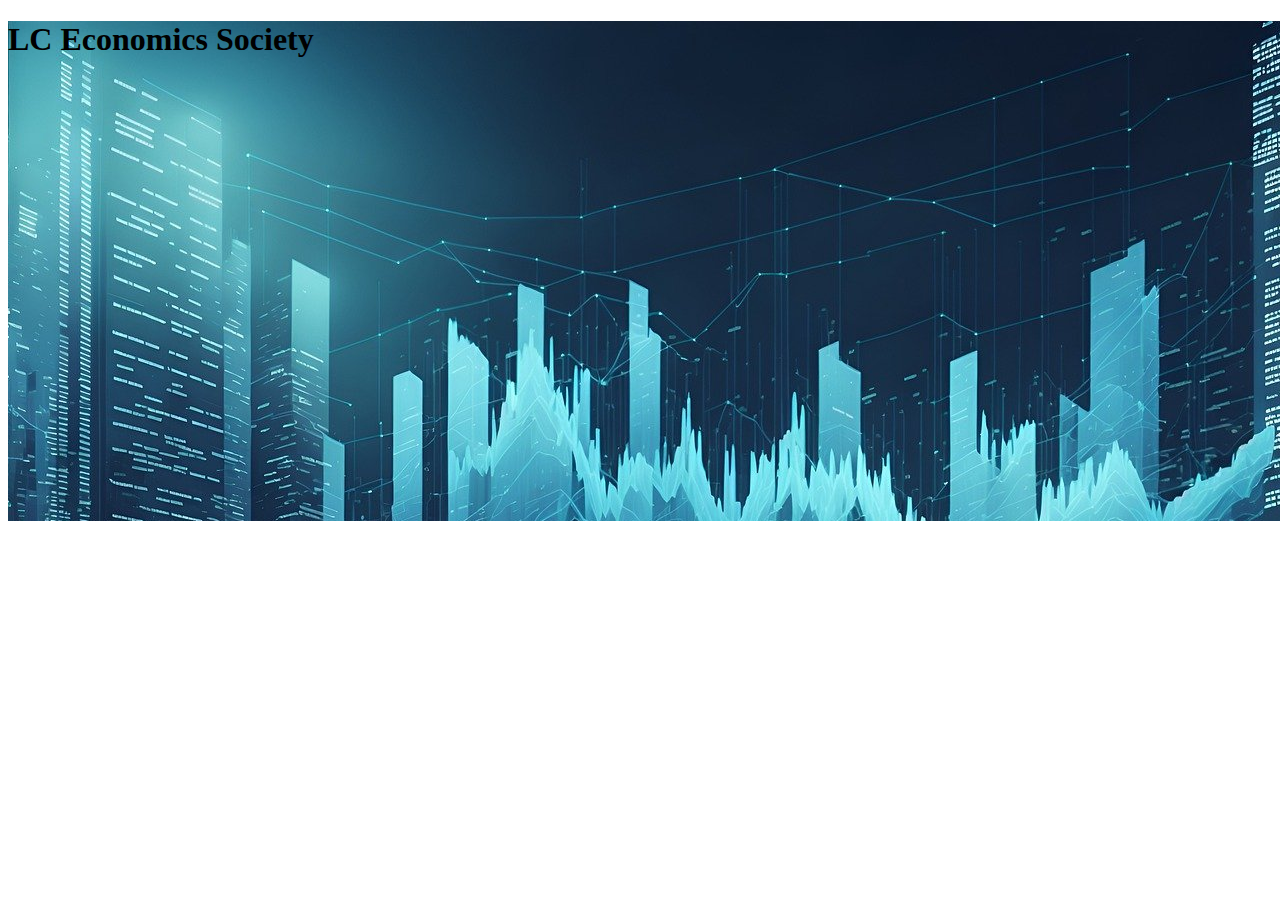
<file: index.html>
<!DOCTYPE html>
<html>
    <head>
        <title>Lincoln Center Economics Society</title>
        <link href="index.css" type="text/css" rel="stylesheet">
    </head>
    <body>
       <nav class="navbar">
        <!-- Navbar -->
       </nav> 
       <div class="header">
            <h1>LC Economics Society</h1>
       </div>
    </body>
</html>
</file>
<file: index.css>
/* CSS Sections are separated by section, as defined in index.html */
body {
    height: 100%;
    width: 100%;
}

/* HEADER */
.header {
    height: 500px;
    background-image: url('images/header.jpg');
    background-size: cover;
    background-position: relative;
    justify-content: center;
    align-items: center;


}

h1 {
    
}
</file>
